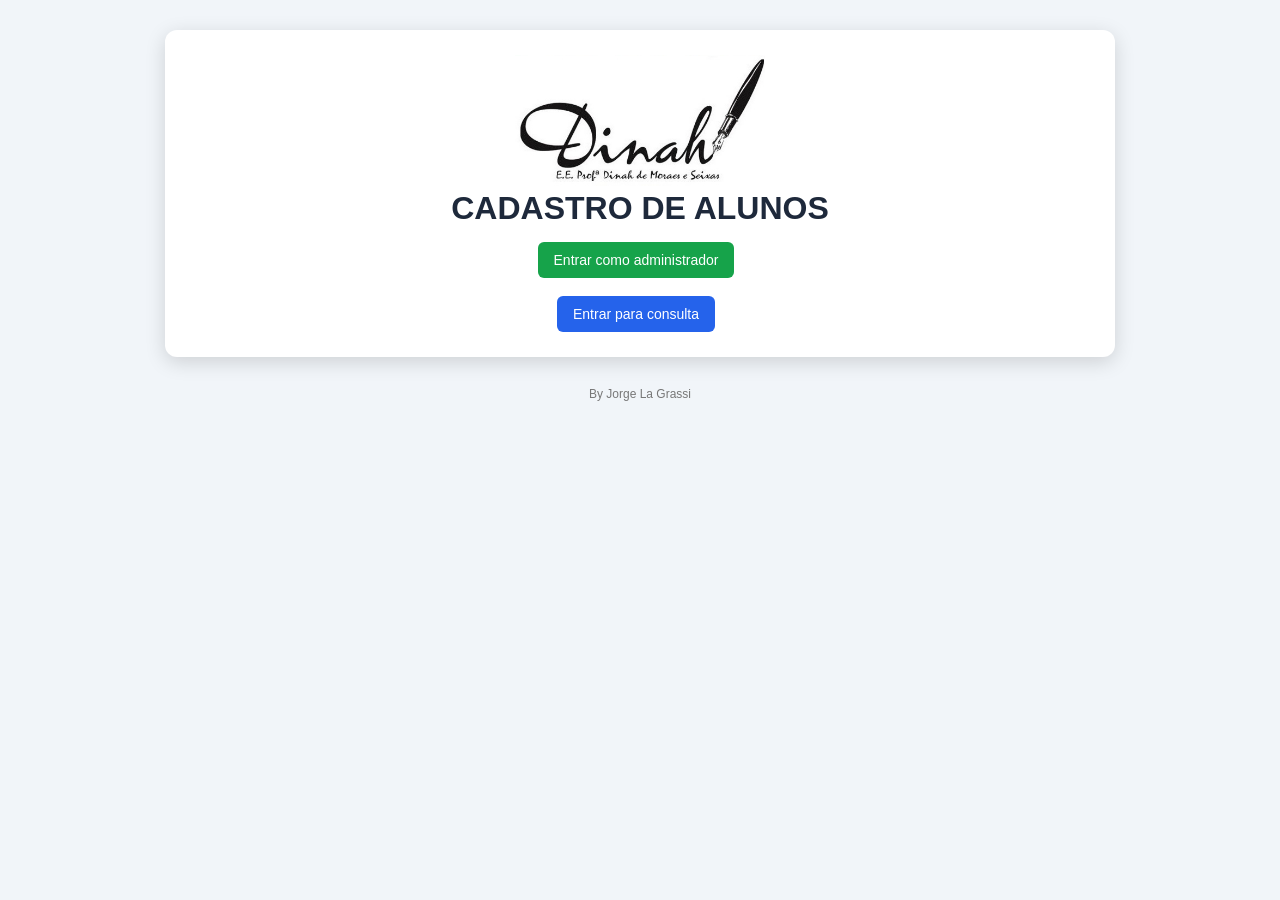
<file: index.html>
<!DOCTYPE html>

<html lang="pt-br">

<head>
    <meta charset="UTF-8">
        
        <meta name="viewport" content="width=device-width, initial-scale=1.0">
<meta charset="UTF-8">
<title>Sistema de Alunos</title>

<link rel="stylesheet" href="style.css">

</head>

<body>

<div class="container">
<center><img src="logo.jpg" width="250"></center>
<h1>CADASTRO DE ALUNOS</h1>


<center>
    <button onclick="window.location='login.html'" class="btn-entrar">
    Entrar como administrador
    </button>
    
    <br><br>
    
    <button onclick="modoConsulta()" style="background:#2563eb;color:white;">
    Entrar para consulta
    </button>
    </center>
    
    <script>
    
    function modoConsulta(){
    localStorage.setItem("modo","viewer");
    window.location="pesquisa.html";
    }
    
    </script>

</div>
<div class="credito">By Jorge La Grassi</div>
</body>
</html>
</file>
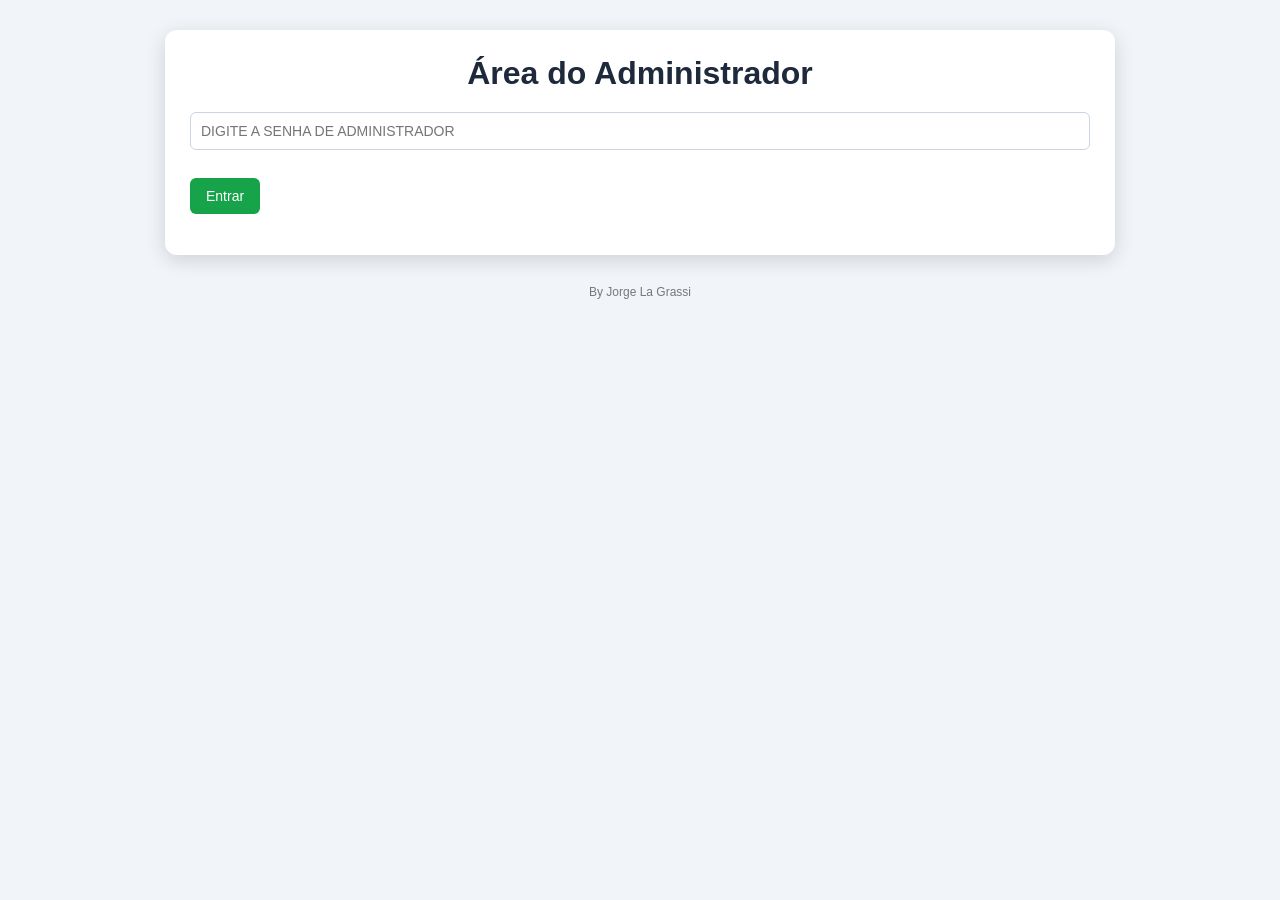
<file: login.html>
<!DOCTYPE html>

<html lang="pt-br">

<head>
    <meta charset="UTF-8">
        
        <meta name="viewport" content="width=device-width, initial-scale=1.0">
<meta charset="UTF-8">
<title>Login Administrador</title>

<link rel="stylesheet" href="style.css">

</head>

<body>

<div class="container">

<h1>Área do Administrador</h1>

<input type="password" id="senha" placeholder="Digite a senha de administrador">

<br><br>

<button onclick="login()" class="btn-entrar">
Entrar
</button>

<p id="erro" style="color:red;"></p>

</div>

<script>

    const senhaCorreta = "Dinahadm26";
    
    function login(){
    
    const senha = document.getElementById("senha").value;
    
    if(senha === senhaCorreta){
    
    localStorage.setItem("modo","admin");
    
    window.location = "pesquisa.html";
    
    }else{
    
    document.getElementById("erro").innerText = "Senha incorreta";
    
    }
    
    }
    
    </script>
<div class="credito">By Jorge La Grassi</div>
</body>
</html>
</file>
<file: style.css>
body{
    font-family: Arial, Helvetica, sans-serif;
    background:#f1f5f9;
    margin:0;
    padding:0;
    }
    
    /* NAVBAR */
    
    .navbar{
    width:100%;
    background:#1e293b;
    padding:15px;
    display:flex;
    gap:10px;
    justify-content:center;
    align-items:center;
    }
    
    .navbar button{
    background:#2563eb;
    color:white;
    border:none;
    padding:10px 18px;
    border-radius:6px;
    cursor:pointer;
    font-size:14px;
    }
    
    .navbar button:hover{
    background:#1d4ed8;
    }
    
    /* CONTAINER */
    
    .container{
    background:white;
    margin:30px auto;
    padding:25px;
    border-radius:12px;
    box-shadow:0 5px 20px rgba(0,0,0,0.15);
    width:900px;
    max-width:90%;
    }
    
    /* TÍTULOS */
    
    h1{
    text-align:center;
    color:#1e293b;
    margin-top:0;
    margin-bottom:15px;
    }
    
    h3{
    color:#334155;
    margin-bottom:5px;
    }
    
    /* INPUTS */
    
    input, select, textarea{
    width:100%;
    padding:10px;
    margin-top:5px;
    margin-bottom:10px;
    border-radius:6px;
    border:1px solid #cbd5e1;
    font-size:14px;
    box-sizing:border-box;
    }
    
    textarea{
    min-height:80px;
    resize:vertical;
    }
    
    /* BOTÕES */
    
    button{
    padding:10px 16px;
    border:none;
    border-radius:6px;
    cursor:pointer;
    font-size:14px;
    margin-right:8px;
    }
    
    .btn-entrar{
    background:#16a34a;
    color:white;
    }
    
    .btn-confirm{
    background:#968de2;
    color:#272525;
    }
    
    .btnExcluir{
    background:#dc2626;
    color:white;
    }
    
    button:hover{
    opacity:0.9;
    }
    
    /* RESULTADO DA PESQUISA */
    
    #resultado{
    display:grid;
    grid-template-columns:1fr 1fr;
    gap:20px;
    margin-top:20px;
    }
    
    /* CARD DO ALUNO */
    
    .cardAluno{
    background:white;
    border-radius:10px;
    box-shadow:0 3px 10px rgba(0,0,0,0.15);
    padding:15px;
    width:180px;
    text-align:center;
    }
    
    .cardAluno img{
    width:100%;
    height:250px;
    object-fit:cover;
    border-radius:6px;
    margin-bottom:10px;
    }
    
    .cardAluno button{
    margin-top:10px;
    background:#2563eb;
    color:white;
    width:100%;
    }
    
    /* FOTO DA FICHA */
    
    .fotoFicha{
    width:220px;
    height:300px;
    object-fit:cover;
    border-radius:8px;
    margin-bottom:20px;
    }
    
    /* IMPRESSÃO DE ALUNOS */
    
    .impressaoCard{
    display:flex;
    align-items:center;
    gap:12px;
    border-bottom:1px solid #d1d5db;
    padding:10px;
    }
    
    .impressaoCard img{
    width:60px;
    height:80px;
    object-fit:cover;
    border-radius:4px;
    border:1px solid #cbd5e1;
    }
    
    .dadosAluno{
    font-size:13px;
    line-height:1.3;
    }
    
    .dadosAluno strong{
    font-size:14px;
    }
    
    /* CAMPOS SÉRIE */
    
    .campoSerie{
    display:flex;
    gap:10px;
    }
    
    .campoSerie input:first-child{
    width:60px;
    }
    
    .campoSerie input:last-child{
    width:60px;
    text-align:center;
    }
    
    .campoSerie input{
    text-align:center;
    font-weight:bold;
    }
    
    /* RESPONSÁVEIS */
    
    .linhaResponsavel{
    display:flex;
    gap:10px;
    align-items:center;
    margin-bottom:10px;
    }
    
    .linhaResponsavel input:first-child{
    flex:1;
    }
    
    .campoTelefone{
    width:150px;
    flex:none;
    text-align:center;
    }
    
    .camporesp{
    width:450px;
    flex:none;
    text-align:center;
    }
    
    .iconeWhats{
    width:28px;
    height:28px;
    cursor:pointer;
    }
    
    /* FICHA DO ALUNO */
    
    .layoutFicha{
    display:flex;
    gap:30px;
    align-items:flex-start;
    margin-bottom:20px;
    }
    
    .fotoAluno{
    flex:0 0 200px;
    }
    
    .fotoFicha{
    width:200px;
    border-radius:10px;
    }
    
    .dadosAluno{
    flex:1;
    }
    
    /* TABELA DE RELATÓRIOS */
    
    .tabela{
        width:100%;
        border-collapse:collapse;
        margin-top:10px;
        font-size:12px;
        }
        
        .tabela th,
        .tabela td{
        border:1px solid #d1d5db;
        padding:4px;
        text-align:center;
        }
        
        .tabela th{
        background:#f1f5f9;
        }
        
        .nomeAluno{
        text-align:left;
        font-weight:bold;
        }
        
        .presente{
        color:#15803d;
        font-weight:bold;
        }
        
        .falta{
        color:#b91c1c;
        font-weight:bold;
        }
        
        /* CRÉDITO */
        
        .credito{
        font-size:12px;
        color:#777;
        text-align:center;
        margin-top:20px;
        }
        
        /* RESPONSIVO */
        
        @media (max-width:768px){
        
        .container{
        width:95%;
        margin:10px auto;
        padding:15px;
        }
        
        .navbar{
        flex-wrap:wrap;
        gap:8px;
        padding:10px;
        }
        
        .navbar button{
        flex:1;
        font-size:14px;
        padding:10px;
        }
        
        input, select, textarea{
        font-size:16px;
        }
        
        #resultado{
        grid-template-columns:1fr;
        }
        
        .cardAluno{
        width:100%;
        }
        
        .layoutFicha{
        flex-direction:column;
        align-items:center;
        }
        
        }
        
        /* ========================== */
        /* IMPRESSÃO */
        /* ========================== */
        
        @page{
        size: landscape;
        margin:2mm;
        }
     
        @media print{
        
        .navbar,
        button,
        select,
        input,
        textarea,
        label,
        h3{
        display:none;
        }
       
        h1{
            display:none;
            }    
        .container{
        width:100%;
        margin:0;
        padding:0px;
        box-shadow:none;
        }
        
      #cabecalhoImpressao{
    display:none;
    text-align:center;
    margin:0 0 6px 0;
    line-height:1.1;
    }
    
    #cabecalhoImpressao h2{
    margin:0;
    padding:0;
    font-size:14px;
    }
    
    #cabecalhoImpressao b{
    font-size:11px;
    }
        
        .nomeAluno{
        font-size:9px;
        }
        
        table{
        page-break-inside:auto;
        }
        
        tr{
        page-break-inside:avoid;
        }
        
        .credito{
        font-size:9px;
        margin-top:10px;
        }
        
        }

        input, textarea {
            text-transform: uppercase;
        }
</file>
